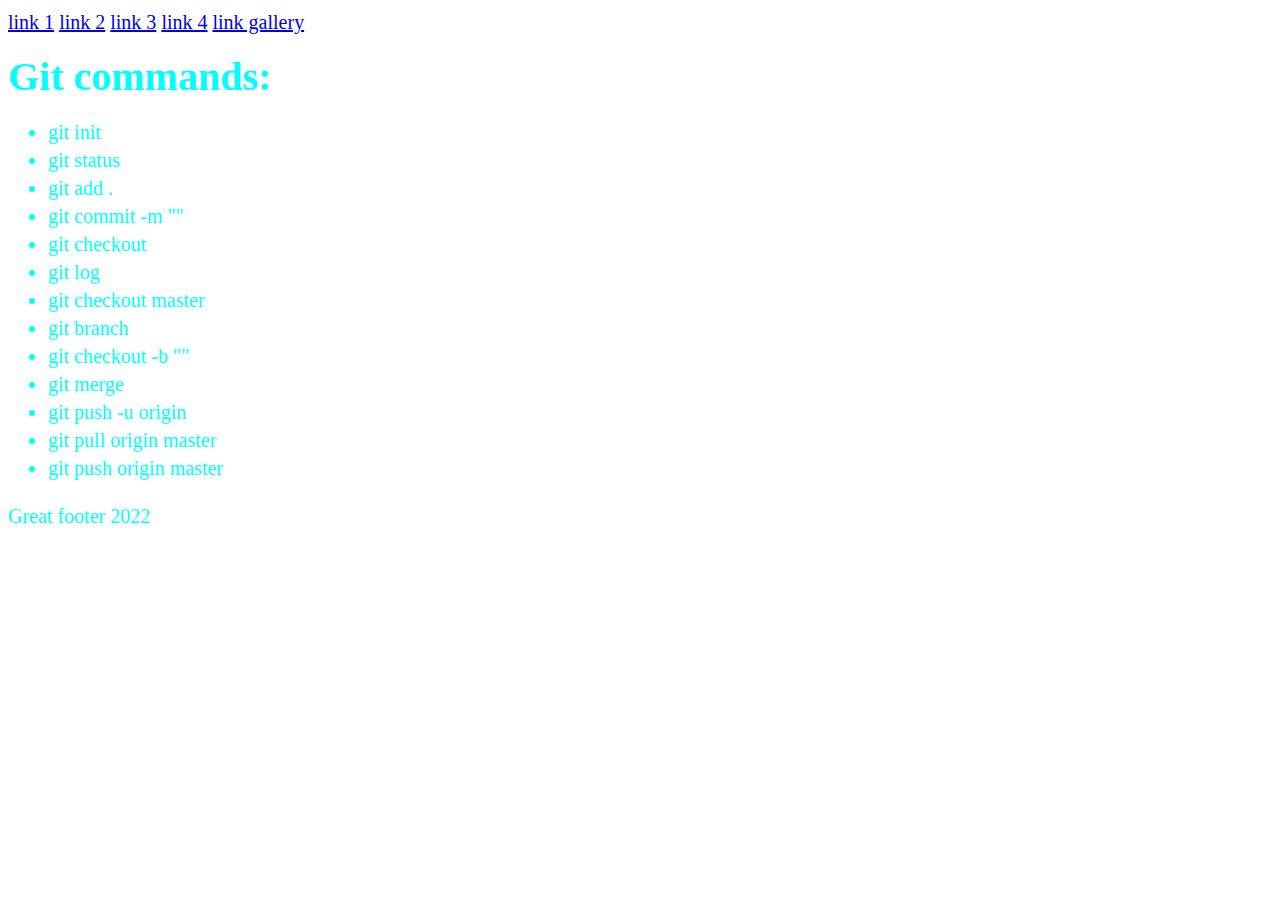
<file: index.html>
<!DOCTYPE html>
<html lang="en">
<head>
    <meta charset="UTF-8">
    <meta name="keywords" content="1, 2, 3">
    <meta name="description" content="....">
    <link rel="stylesheet" href="./styles/style.css">
    <title>Document</title>
</head>
<body>
    <header>
        <nav>
            <a href="/">link 1</a>
            <a href="/">link 2</a>
            <a href="/">link 3</a>
            <a href="/">link 4</a>
            <a href="./gallery.html">link gallery</a>
        </nav>
    </header>
    <main>
        <section>
            <h1>
                Git commands:
            </h1>
            <ul>
                <li>git init</li>
                <li>git status</li>
                <li>git add .</li>
                <li>git commit -m ""</li>
                <li>git checkout</li>
                <li>git log</li>
                <li>git checkout master</li>
                <li>git branch</li>
                <li>git checkout -b ""</li>
                <li>git merge</li>
                <li>git push -u origin</li>
                <li>git pull origin master</li>
                <li>git push origin master</li>
            </ul>
        </section>
        <footer>
            Great footer <time>2022</time>
        </footer>
    </main>
</body>
</html>
</file>
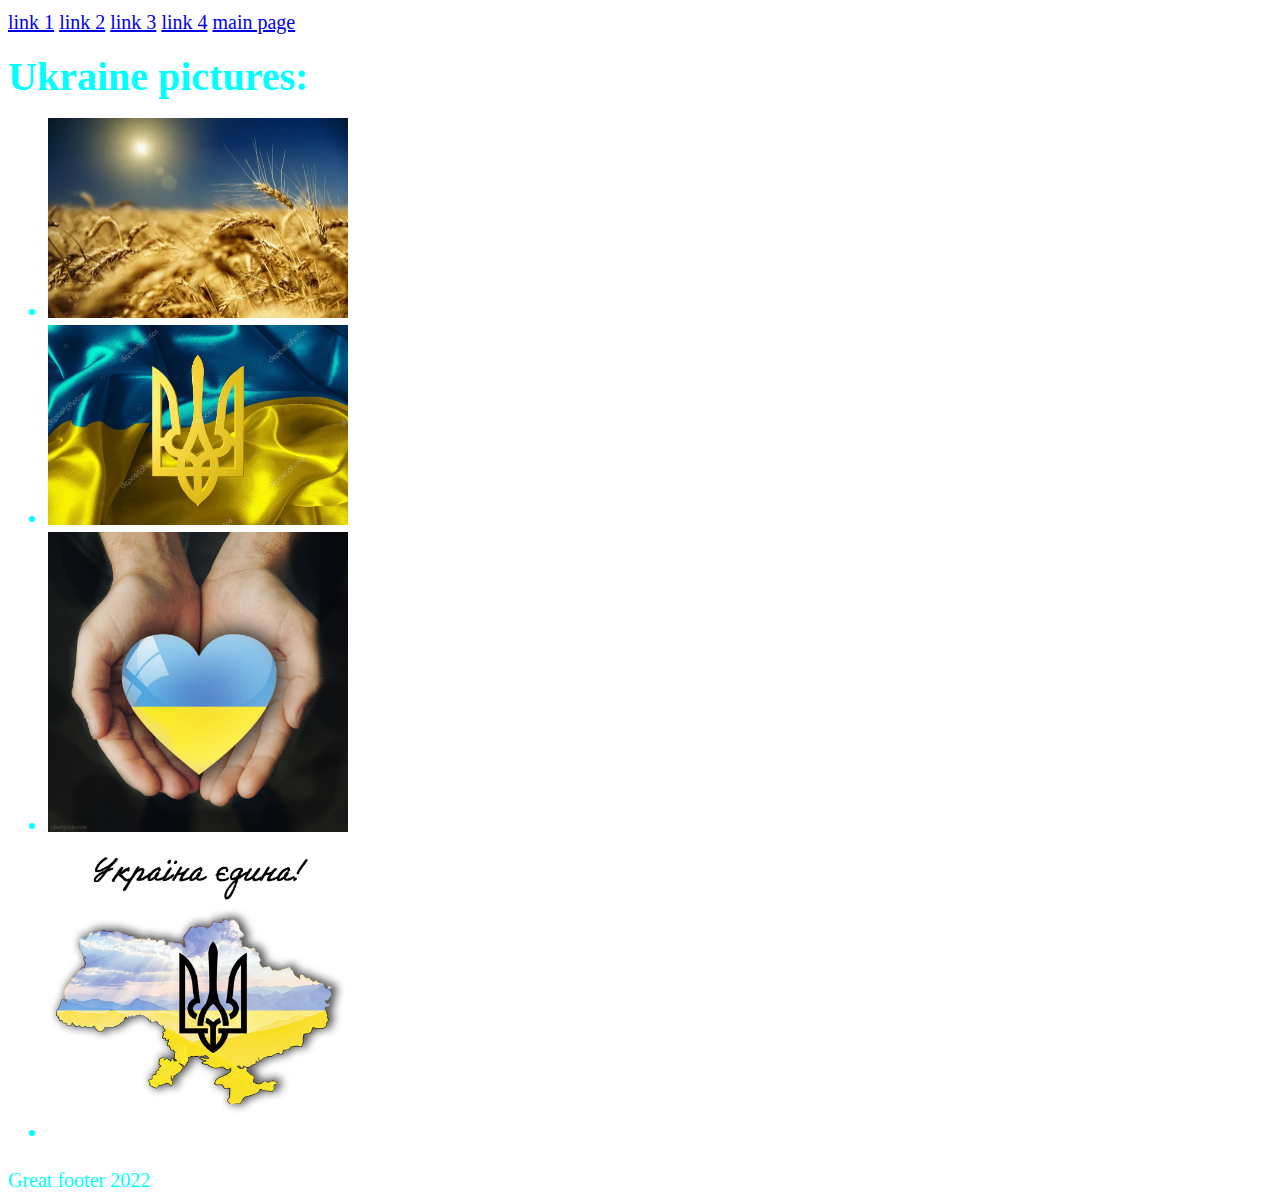
<file: gallery.html>
<!DOCTYPE html>
<html lang="en">
<head>
    <meta charset="UTF-8">
    <meta name="keywords" content="1, 2, 3">
    <meta name="description" content="....">
    <link rel="stylesheet" href="./styles/style.css">
    <title>Ukraine pictures</title>
</head>
<body>
    <header>
        <nav>
            <a href="/">link 1</a>
            <a href="/">link 2</a>
            <a href="/">link 3</a>
            <a href="/">link 4</a>
            <a href="./index.html">main page</a>
        </nav>
    </header>
    <main>
        <section>
            <h1>
                Ukraine pictures:
            </h1>
            <ul>
                <li><img class="img_Ukraine" src="./images/image1.jpeg" alt="Ukraine-1"></li>
                <li><img class="img_Ukraine" src="./images/image2.jpeg" alt="Ukraine-2"></li>
                <li><img class="img_Ukraine" src="./images/image3.jpeg" alt="Ukraine-3"></li>
                <li><img class="img_Ukraine" src="./images/image4.jpeg" alt="Ukraine-4"></li>                
            </ul>
        </section>
        <footer>
            Great footer <time>2022</time>
        </footer>
    </main>
</body>
</html>
</file>
<file: styles/style.css>
body {
    color: aqua;
    line-height: 28px;
    font-size: 20px;
}

.img_Ukraine {
    width: 300px;
}
</file>
